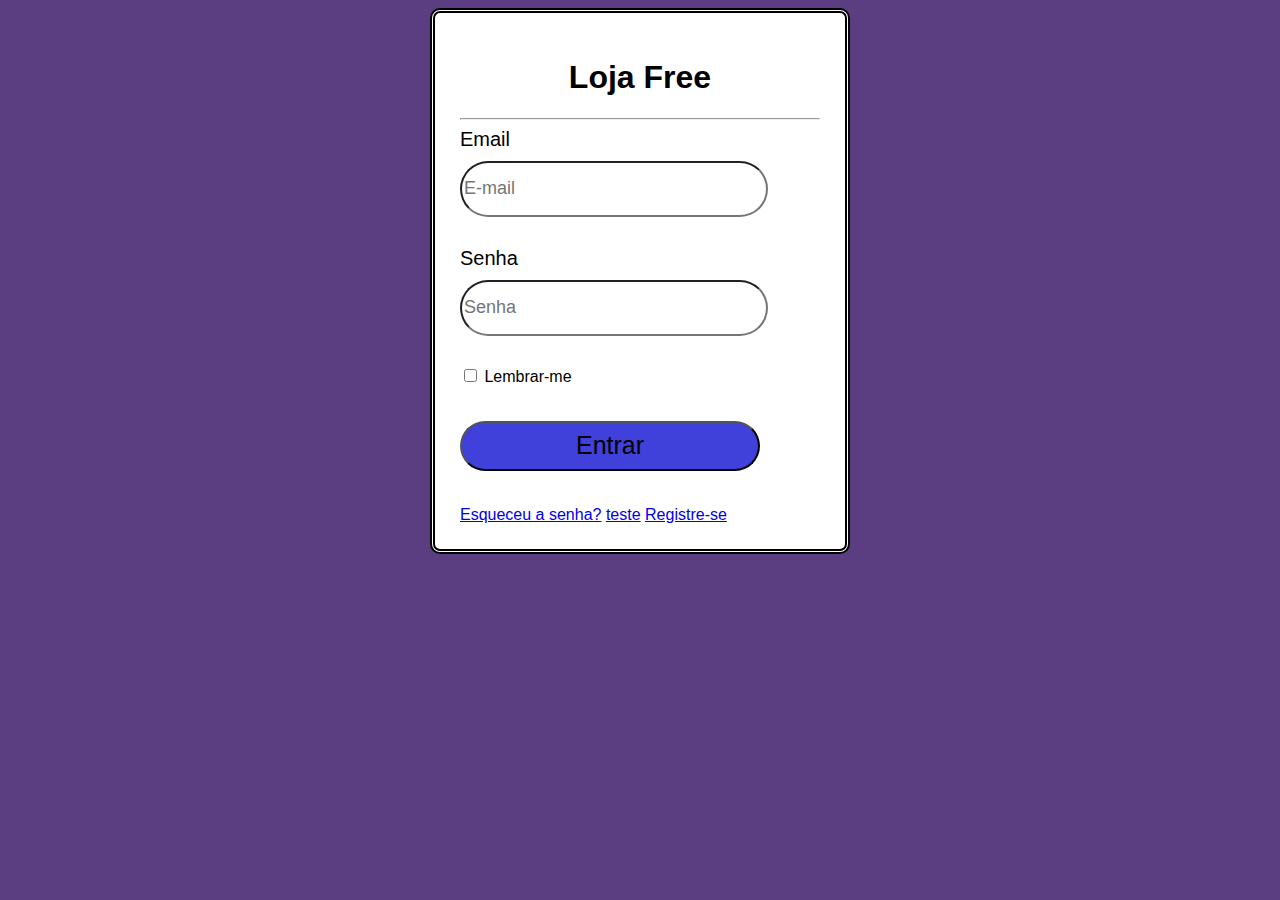
<file: index.html>
<!doctype html>
<html>
<head>
 <title>LOJA GFG</title>
 <link rel="stylesheet" href="style.css">
</head>
<body class="bodyLogin">
  <main class="mainLogin">
    <h1 class="tituloLogin">Loja Free</h1>
    <hr>
    <form>
      <label class="labelEmailLogin" for="emailLogin">Email</label>
      <br>
      <input id="emailLogin" type="Email" placeholder="E-mail">
      <br>
      <label class="labelSenhaLogin"  for="senhaLogin">Senha</label>
      <br>
      <input id="senhaLogin" type="password" placeholder="Senha">
      <br>
      <input id="lembrar-me" type="checkbox">
      <label for="lembrar-me">Lembrar-me</label>
      <br>
      <button class="buttonEntrar">Entrar</button>
      <br>
      <a href="/Recuperar_senha.html">Esqueceu a senha?</a>
      <a href="/tela_login/Recuperar_senha.html">teste</a>
      <a href="/registrar-se.html">Registre-se</a>
    </form>
  </main>
</body>
</html>
</file>
<file: style.css>
.bodyLogin, .bodyRecuperarSenha, .htmlRedefinirSenha, .htmlCodigo_email, .htmlNovaSenha, .htmlRegistrar-se {
    background-color: #5b3d81;
    font-family: Verdana, Geneva, Tahoma, sans-serif;
    }
    
    .tituloLogin{
      text-align: center;
    }
    
    #emailLogin, #senhaLogin{
      border-radius: 30px;
      width: 300px;
      height: 50px;
      font-size: 18px; 
      margin: 10px 0 30px 0;
    }
    
    .mainLogin {
      background-color: white;
      border: thick double;
      border-radius: 10px;
      padding: 25px;
      min-width: 300px;
      max-width: 360px;
      margin:auto;
    
    }
    
    .labelEmailLogin, .labelSenhaLogin {
      font-size: 20px;
    }
    
    .buttonEntrar {
      border-radius: 30px;
      width: 300px;
      height: 50px;
      font-size: 25px;
      margin: 35px 0 35px 0;
      background-color: rgb(64, 64, 219);
    }
    
    /* Pagina recuperar senha*/
    
    .htmlRecuperarSenha {
    background-color: #5b3d81;
    }
    
    .h2RecuperarSenha {
      text-align: center;
    }
    
    .aHome {
      font-size: 20px;
      color: black;
    }
    
    .bodyRecuperarSenha {
      min-width: 300px;
      max-width: 460px;
      margin:auto;
      border: thick double;
      border-radius: 10px;
      background-color: white;
      padding: 0 2px 20px 20px;
    }
    
    .headerRecuperarSenha > h1 , .mainRecuperarSenha > p{
    text-align: center;
    }
    
    .p_RecuperarSenha{
      font-size: 18px;
    }
    
    #inputEmailRecuperarSenha{
      border-radius: 30px;
      width: 300px;
      height: 50px;
      font-size: 18px;
      margin: 15px 0 35px 0;
    }
    
    .labelEmailRecuperarSenha {
      font-size: 20px;
    
    }
    
    .buttonEmailRecuperarSenha {
      border-radius: 30px;
      width: 300px;
      height: 50px;
      font-size: 25px;
      background-color: rgb(64, 64, 219) ;
      margin: 15px 0 35px 0;
      
      }
    .aEmailRecuperarSenha {
      color: black;
      text-decoration: none;
    }
    
    /* pagina redefinir senha*/
     .bodyRedefinirSenha{ 
       min-width: 300px;
       max-width: 460px;
      margin:auto;
       border: thick double;
      border-radius: 10px;
      background-color: white;
      padding: 0 2px 20px 20px;   
    
    }
    
    .p_RedefinirSenha {
      font-size: 18px;
    }
    
    .inputEmailRedefinirSenha{
      border-radius: 30px;
      width: 250px;
      height: 50px;
      font-size: 18px;
      margin: 10px 0 5px 0;
    }
    
    .buttonEmailRedefinirSenha {
      border-radius: 30px;
      width: 300px;
      height: 50px;
      font-size: 25px;
      background-color: rgb(64, 64, 219) ;
      margin: 15px 0 35px 0;
    }
    
    .aEmailRedefinirSenha {
      color: black;
      text-decoration: none;
    }
    
    /* Código e-mail */
    
     .bodyCodigo_email { 
       min-width: 300px;
       max-width: 460px;
      margin:auto;
       border: thick double;
      border-radius: 10px;
      background-color: white;
      padding: 0 2px 20px 20px; 
     }
    
    .p_codigo_email {
      font-size: 18px;
    }
    
    .headerCodigo_email > h1 {
    text-align: center;
    }
    
    .inputCodigoEmail {
     border-radius: 30px;
      width: 250px;
      height: 50px;
      font-size: 18px;
      margin: 10px 0 5px 0;
    }
    
    .buttonCodigoEmail {
    border-radius: 30px;
      width: 300px;
      height: 50px;
      font-size: 25px;
      background-color: rgb(64, 64, 219) ;
      margin: 15px 0 35px 0;
     
    }
    
    .aCodigoEmail {
      color: black;
      text-decoration: none;
      }
      
      /* Nova senha*/
     .pNovaSenha {
     background-color: lightgreen;
     text-align:center;
     font-size:18px;
     padding: 0 5px 0 5px;
     }
    
    .headerNovaSenha > h1 {
    text-align: center;
    }
     .bodyNovaSenha { 
       min-width: 300px;
       max-width: 460px;
       min-height: 500px;
      margin:auto;
       border: thick double;
      border-radius: 10px;
      background-color: white;
      padding: 0 2px 20px 20px; 
     }
    
    /* Registrar-se */
    
     .bodyRegistrar-se { 
       min-width: 300px;
       max-width: 460px;
      margin:auto;
       border: thick double;
      border-radius: 10px;
      background-color: white;
      padding: 0 2px 20px 20px; 
     }
    
     .inputRegistrar-se{
      border-radius: 5px;
      width: 300px;
      font-size: 18px;
      margin: 5px 0 20px 0;
    }
    
    .labelRegistrar-se{
      font-size: 15px;
      font-weight: bold;
    }
    
    .buttonRegistrar-se {
      color: black;
      text-decoration: none;
      border-radius: 30px;
      width: 300px;
      height: 50px;
      font-size: 25px;
      background-color: rgb(64, 64, 219) ;
      margin: 15px 0 20px 0;
    }
    
    .headerRegistrar-se > h1 {
    text-align: center;
    }
</file>
